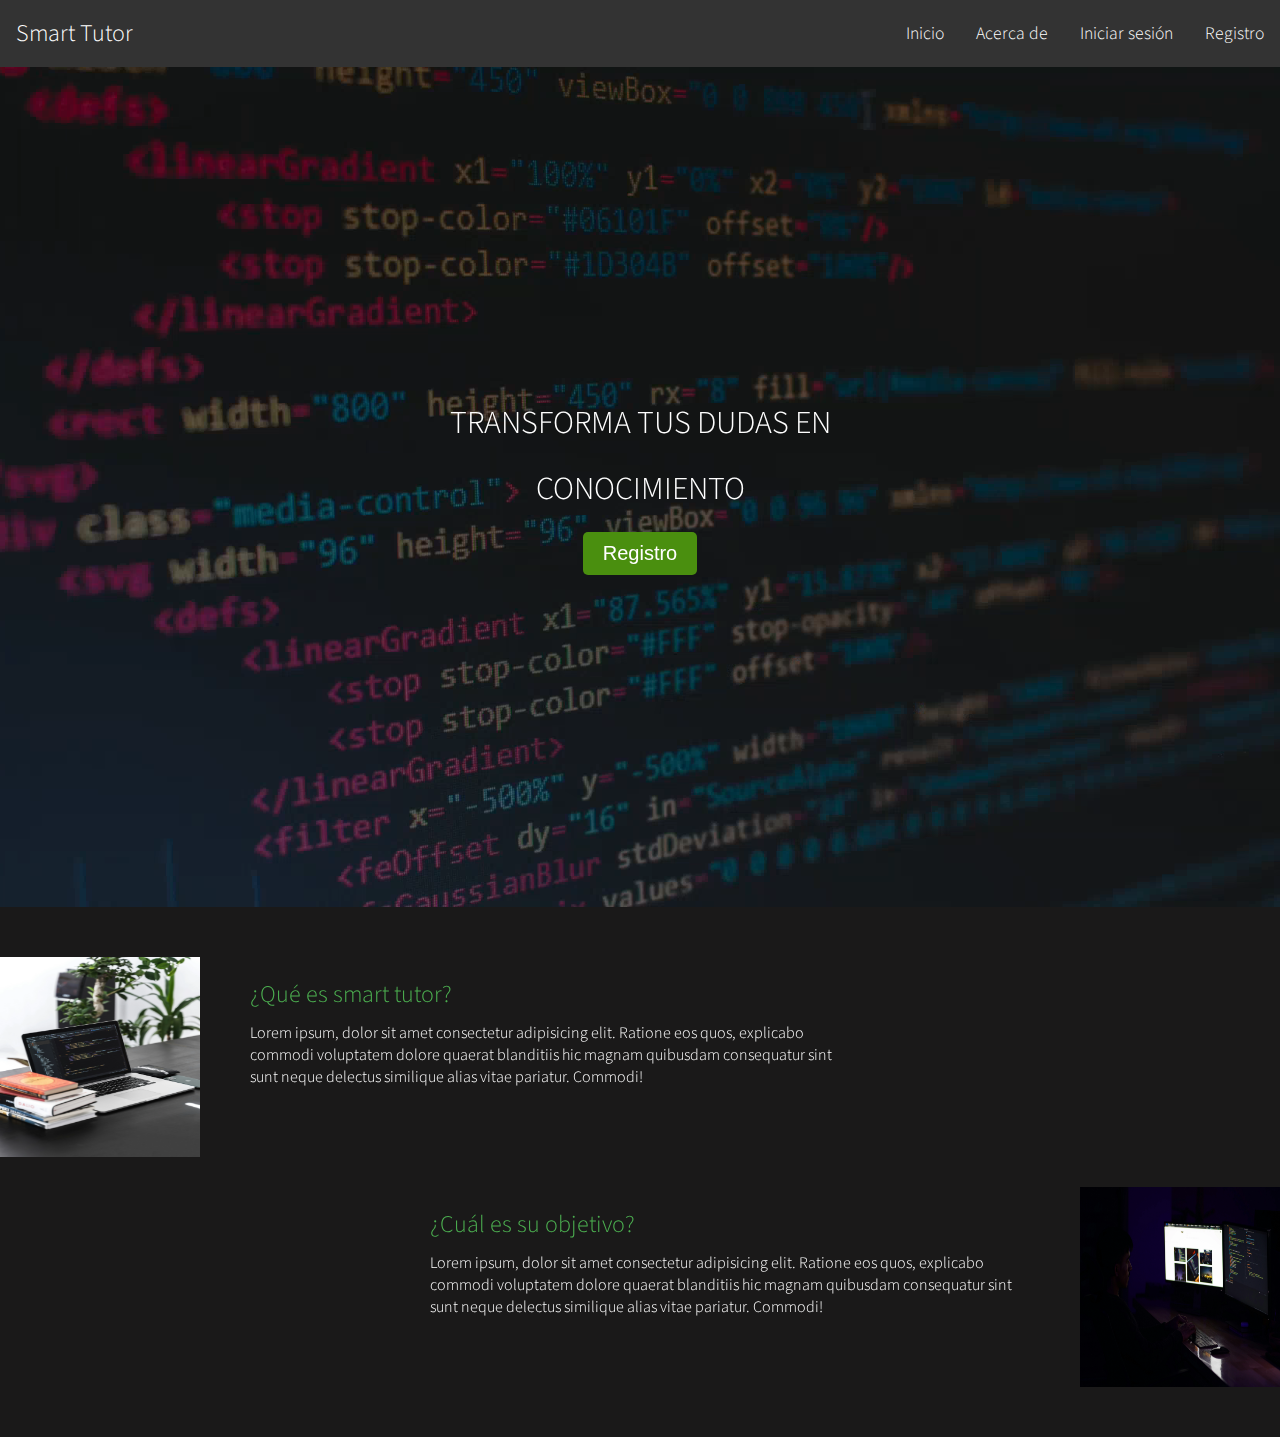
<file: index.html>
<!DOCTYPE html>
<html lang="es">
<head>
    <meta charset="UTF-8">
    <meta name="viewport" content="width=device-width, initial-scale=1.0">
    <title>Smart Tutor</title>
    <link rel="stylesheet" href="css/styles.css">
     
</head>
<body>

    <header>
        <nav class="navbar">
            <div class="navbar-logo">
                <a href="#">Smart Tutor</a>
            </div>
            <ul class="navbar-menu">
                <li><a href="index.html">Inicio</a></li>
                <li><a href="about.html">Acerca de</a></li>
                <li><a href="login.html">Iniciar sesión</a></li>
                <li><a href="register.html">Registro</a></li>
            </ul>
            <div class="navbar-toggle" id="navbar-toggle">
                &#9776;
            </div>
        </nav>
    </header>

    <main>
        <section class="hero">
            <!-- Video de fondo -->
            <video autoplay muted loop class="video-bg">
                <source src="images/video_dev.mp4" type="video/mp4">
                Tu navegador no soporta el elemento de video.
            </video>
            <div class="hero-content">
                <h1>TRANSFORMA TUS DUDAS EN</h1>
                <h1 id="t1">CONOCIMIENTO</h1>
                <button onclick="irAPagina()" class="btn btn-primary">Registro</button>
            </div>
        </section>

        <section class="features container">
            <div class="feature">
                <img src="images/dev1.webp" alt="¿Qué es smart tutor?" width="200px" height="200px">
                <div class="feature-content">
                    <h2>¿Qué es smart tutor?</h2>
                    <p>Lorem ipsum, dolor sit amet consectetur adipisicing elit. Ratione eos quos, explicabo commodi voluptatem dolore quaerat blanditiis hic magnam quibusdam consequatur sint sunt neque delectus similique alias vitae pariatur. Commodi!</p>
                </div>
            </div>
            <div class="feature">
                <img src="images/dev2.webp" alt="¿Cuál es su objetivo?" width="200px" height="200px">
                <div class="feature-content">
                    <h2>¿Cuál es su objetivo?</h2>
                    <p>Lorem ipsum, dolor sit amet consectetur adipisicing elit. Ratione eos quos, explicabo commodi voluptatem dolore quaerat blanditiis hic magnam quibusdam consequatur sint sunt neque delectus similique alias vitae pariatur. Commodi!</p>
                </div>
            </div>
        </section>

    </main>

    <script>
         function irAPagina() {
            window.location.href = "register.html"; // Cambia por la URL o página de destino
         }
        const toggleButton = document.getElementById('navbar-toggle');
        const menu = document.querySelector('.navbar-menu');

        toggleButton.addEventListener('click', () => {
            menu.classList.toggle('active');
        });
    </script>

</body>
</html>
</file>
<file: css/styles.css>
@import url(https://fonts.googleapis.com/css?family=Source+Sans+Pro:200,300);
* {
    margin: 0;
    padding: 0;
    box-sizing: border-box;
    font-weight: 300;
}

body {
    font-family: 'Source Sans Pro', sans-serif;
    background-color: #1a1919;
    margin: 0;
    padding: 0;
    color: #fff;
}

.navbar {
    display: flex;
    justify-content: space-between;
    align-items: center;
    background-color: #333;
    padding: 1rem;
    position: sticky;
    top: 0;
    width: 100%;
    z-index: 100;
}

.navbar-logo a {
    color: #fff;
    text-decoration: none;
    font-size: 1.5rem;
    /*font-weight: bold;*/
}

.navbar-menu {
    display: flex;
    list-style: none;
}

.navbar-menu li {
    margin-left: 2rem;
}

.navbar-menu a {
    color: #fff;
    text-decoration: none;
    font-size: 1.1rem;
    transition: color 0.3s ease;
}

.navbar-menu a:hover {
    color:#4a8f0f;
}

.navbar-toggle {
    display: none;
    font-size: 2rem;
    color: #fff;
    cursor: pointer;
}

.hero {
    position: relative;
    height: calc(100vh - 60px); /* Ajusta para que el video ocupe el 100% del espacio restante después de la navbar */
    display: flex;
    align-items: center;
    justify-content: center;
    text-align: center;
}

.video-bg {
    position: absolute;
    top: 0;
    left: 0;
    width: 100%;
    height: 100%;
    object-fit: cover;
    z-index: -1;
}

.hero-content {
    position: relative;
    z-index: 1;
    /*background-color: rgba(0, 0, 0, 0.7);*/
    padding: 40px;
    border-radius: 10px;
}

.hero h1 {
    font-size: 32px;
    margin-bottom: 20px;
    color: #fff;
}

.btn {
    font-size: 20px;
    padding: 10px 20px;
    background-color: #4a8f0f;
    color: white;
    border: none;
    cursor: pointer;
    border-radius: 5px;
    transition: background-color 0.3s ease;
}

.btn:hover {
    background-color: #4a8f0f;
}

.features {
    padding: 50px 0;
    display: flex;
    flex-direction: column;
    gap: 30px;
}
.feature {
    display: flex;
    gap: 30px;
}
.feature:nth-child(even) {
    flex-direction: row-reverse;
}
.feature-content {
    width: 50%;
    padding: 20px;
}
.feature h2 {
    margin-bottom: 10px;
    color: #4CAF50;
}

/*
.feature {
    display: flex;
    gap: 30px;
}

.feature:nth-child(even) {
    flex-direction: row-reverse;
}

.feature-content {
    width: 50%;
    padding: 20px;
}

.feature h2 {
    margin-bottom: 10px;
    color: #4CAF50;
}*7

/* Responsive Styles */
@media (max-width: 768px) {
    .navbar-menu {
        display: none;
        flex-direction: column;
        position: absolute;
        top: 100%;
        right: 0;
        background-color: #333;
        width: 100%;
    }

    .navbar-menu.active {
        display: flex;
    }

    .navbar-menu li {
        margin: 1rem 0;
        text-align: center;
    }

    .navbar-toggle {
        display: block;
    }
}
</file>
